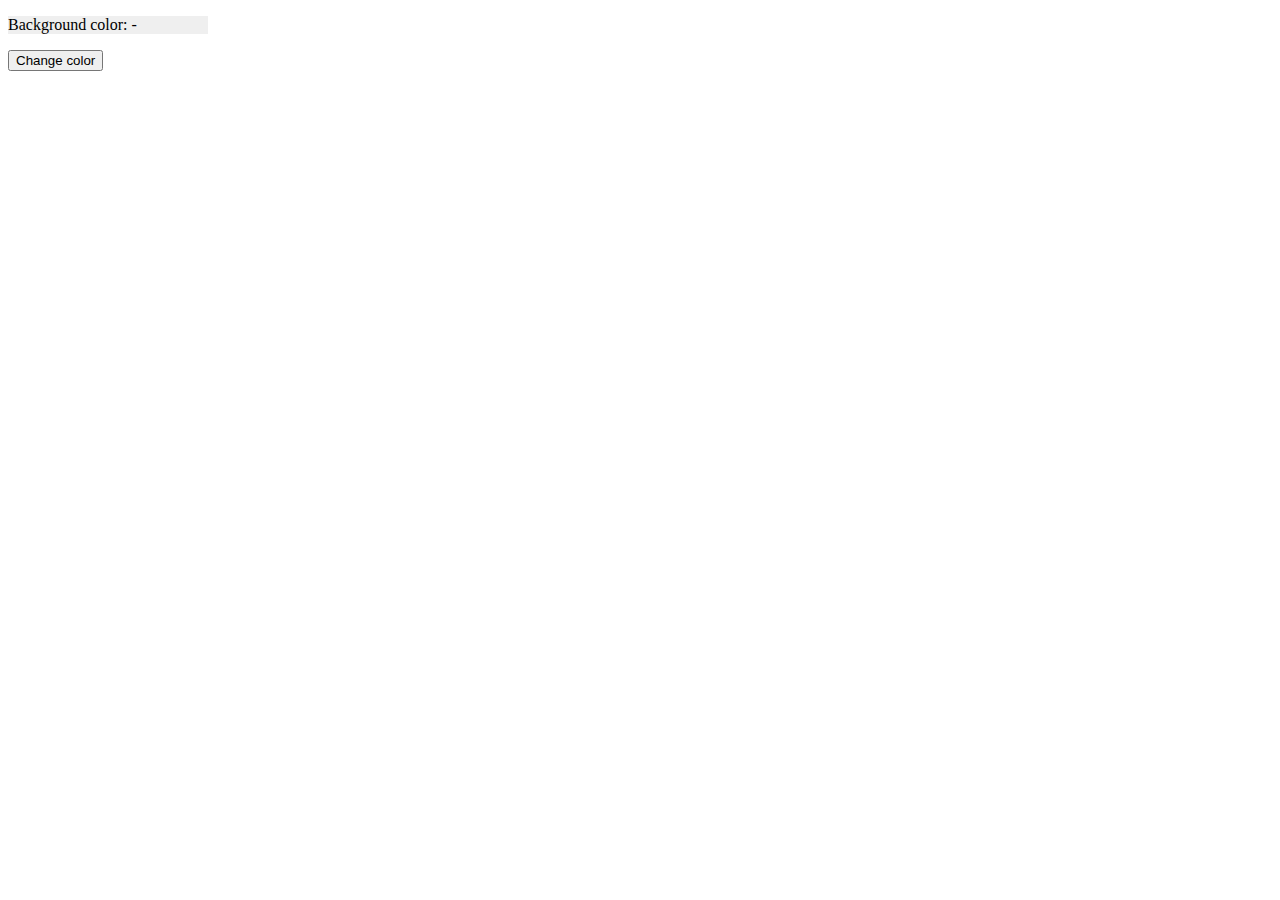
<file: index1.html>
<!DOCTYPE html>
<html lang="en">
  <head>
    <meta charset="UTF-8" />
    <meta name="viewport" content="width=device-width, initial-scale=1.0" />
    <title>Document</title>
  </head>
  <body>
    <div class="widget">
      <p style="background-color: #efefef; width: 200px">
        Background color:
        <span class="color">-</span>
      </p>
      <button type="button" class="change-color">Change color</button>
    </div>
    <script src="js/task-5.js"></script>
  </body>
</html>
</file>
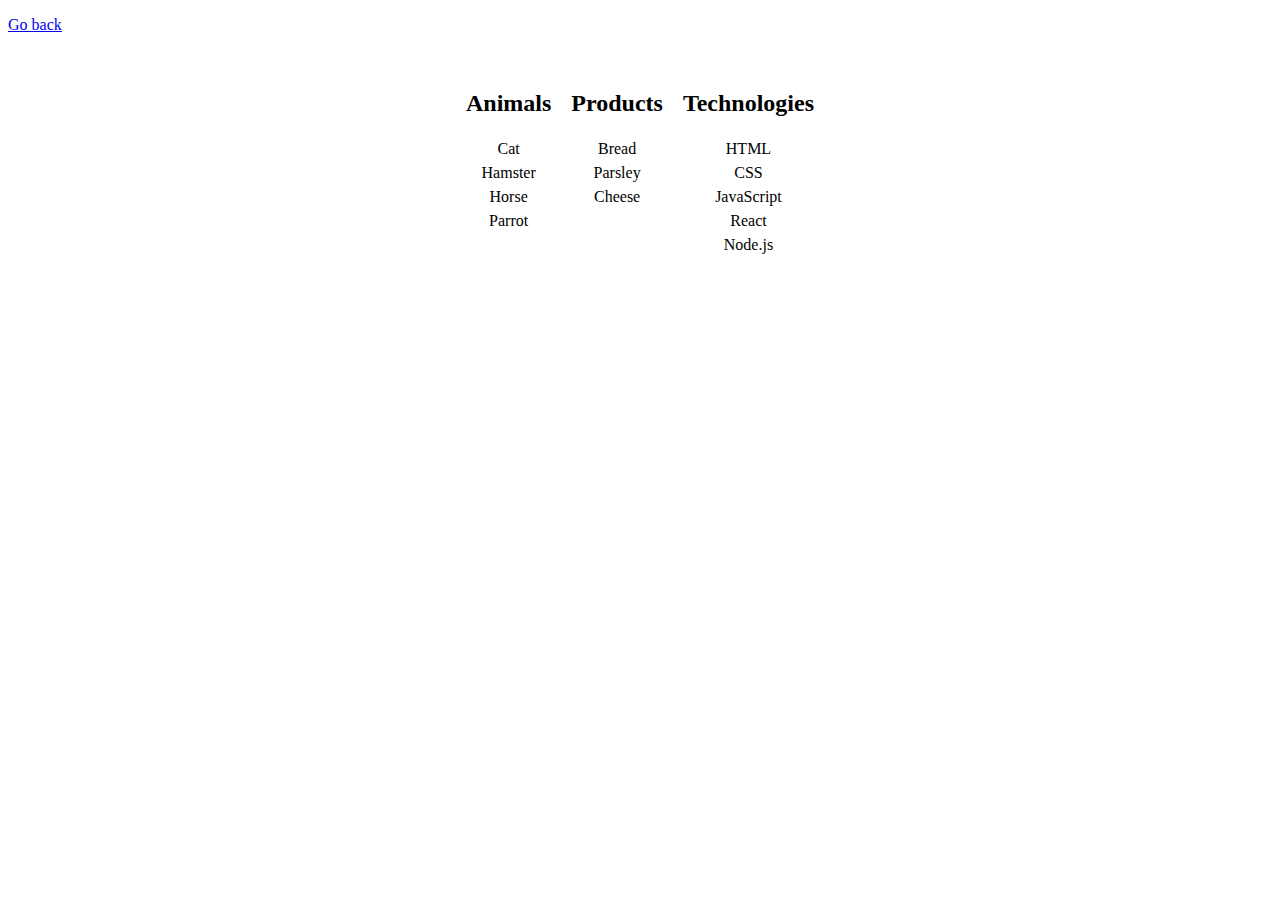
<file: task-1.html>
<!DOCTYPE html>
<html lang="en">
  <head>
    <meta charset="UTF-8" />
    <meta name="viewport" content="width=device-width, initial-scale=1.0" />
    <title>Task 1</title>
    <link rel="stylesheet" href="./css/common.css" />
  </head>
  <body>
    <p><a href="./index.html">Go back</a></p>
    <ul id="categories">
      <li class="item">
        <h2>Animals</h2>
        <ul>
          <li>Cat</li>
          <li>Hamster</li>
          <li>Horse</li>
          <li>Parrot</li>
        </ul>
      </li>
      <li class="item">
        <h2>Products</h2>
        <ul>
          <li>Bread</li>
          <li>Parsley</li>
          <li>Cheese</li>
        </ul>
      </li>
      <li class="item">
        <h2>Technologies</h2>
        <ul>
          <li>HTML</li>
          <li>CSS</li>
          <li>JavaScript</li>
          <li>React</li>
          <li>Node.js</li>
        </ul>
      </li>
    </ul>
    <script type="module" src="./js/task-1.js"></script>
  </body>
</html>
</file>
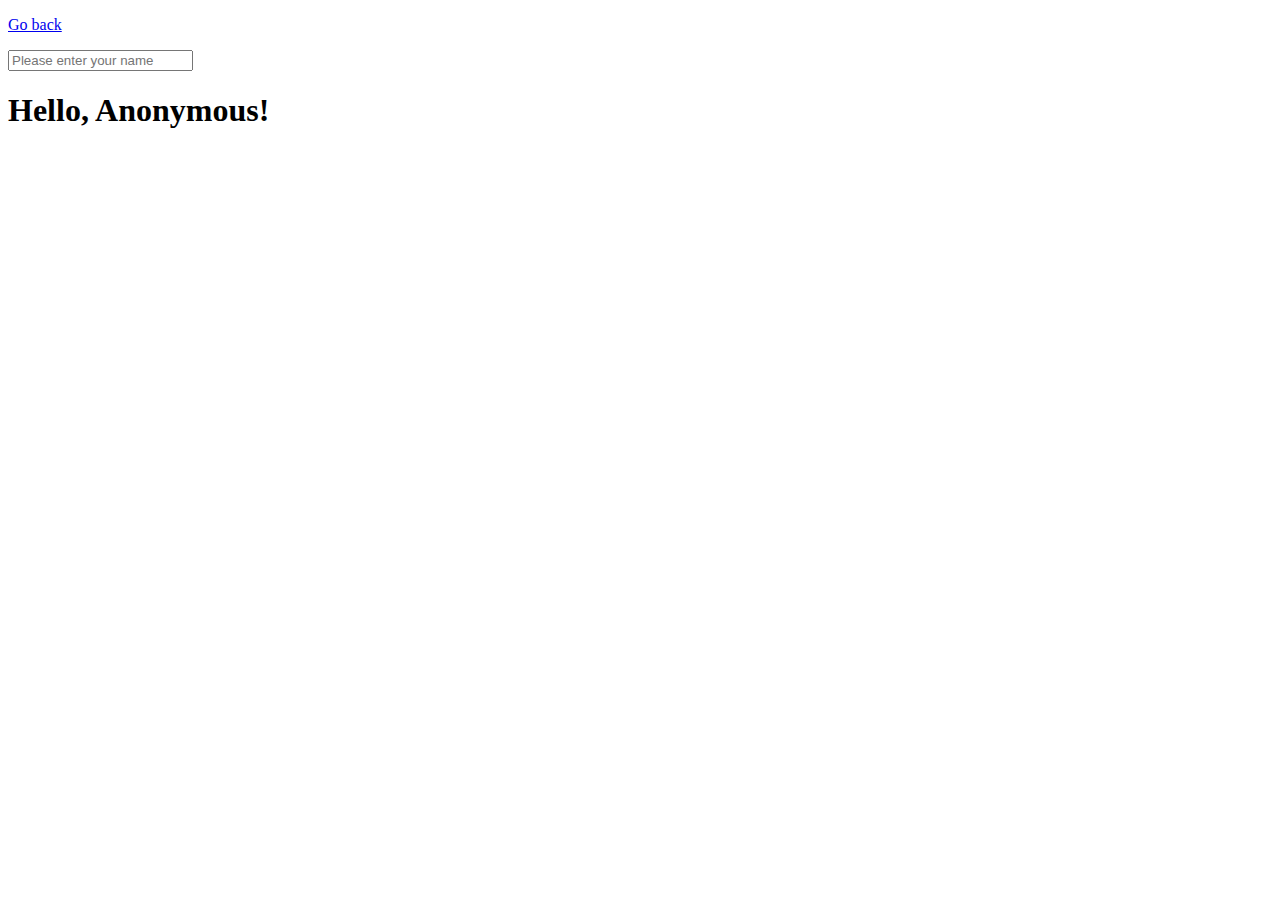
<file: task-3.html>
<!DOCTYPE html>
<html lang="en">
  <head>
    <meta charset="UTF-8" />
    <meta name="viewport" content="width=`, initial-scale=1.0" />
    <title>Task 3</title>
    <link rel="stylesheet" href="./css/common.css" />
  </head>
  <body>
    <p><a href="./index.html">Go back</a></p>
    <input type="text" id="name-input" placeholder="Please enter your name" />
    <h1>Hello, <span id="name-output">Anonymous</span>!</h1>
    <script type="module" src="./js/task-3.js"></script>
  </body>
</html>
</file>
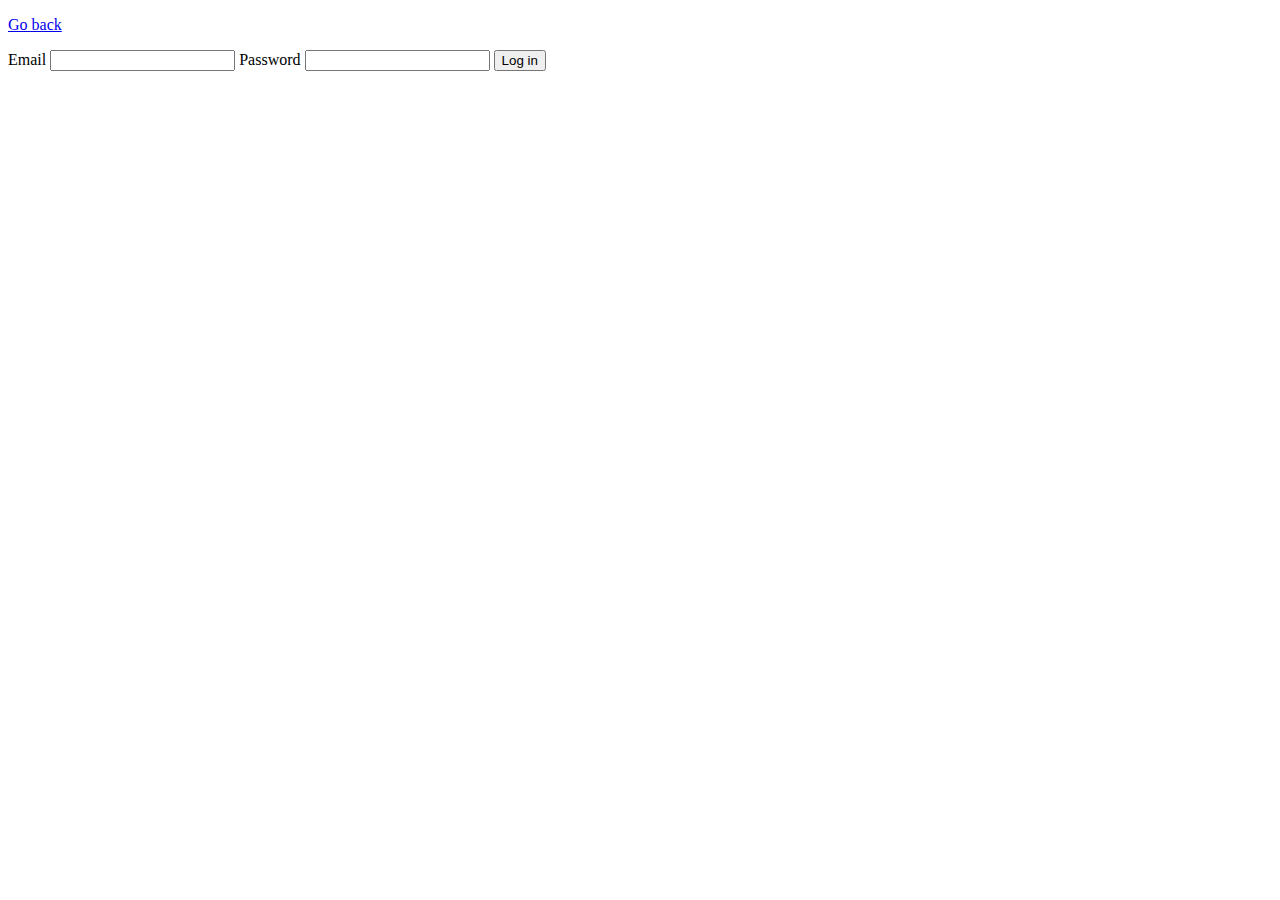
<file: task-4.html>
<!DOCTYPE html>
<html lang="en">
  <head>
    <meta charset="UTF-8" />
    <meta name="viewport" content="width=device-width, initial-scale=1.0" />
    <title>Task 4</title>
    <link rel="stylesheet" href="./css/common.css" />
  </head>
  <body>
    <p><a href="./index.html">Go back</a></p>
    <form class="login-form">
      <label>
        Email
        <input type="email" name="email" />
      </label>
      <label>
        Password
        <input type="password" name="password" />
      </label>
      <button type="submit">Log in</button>
    </form>
    <script type="module" src="./js/task-4.js"></script>
  </body>
</html>
</file>
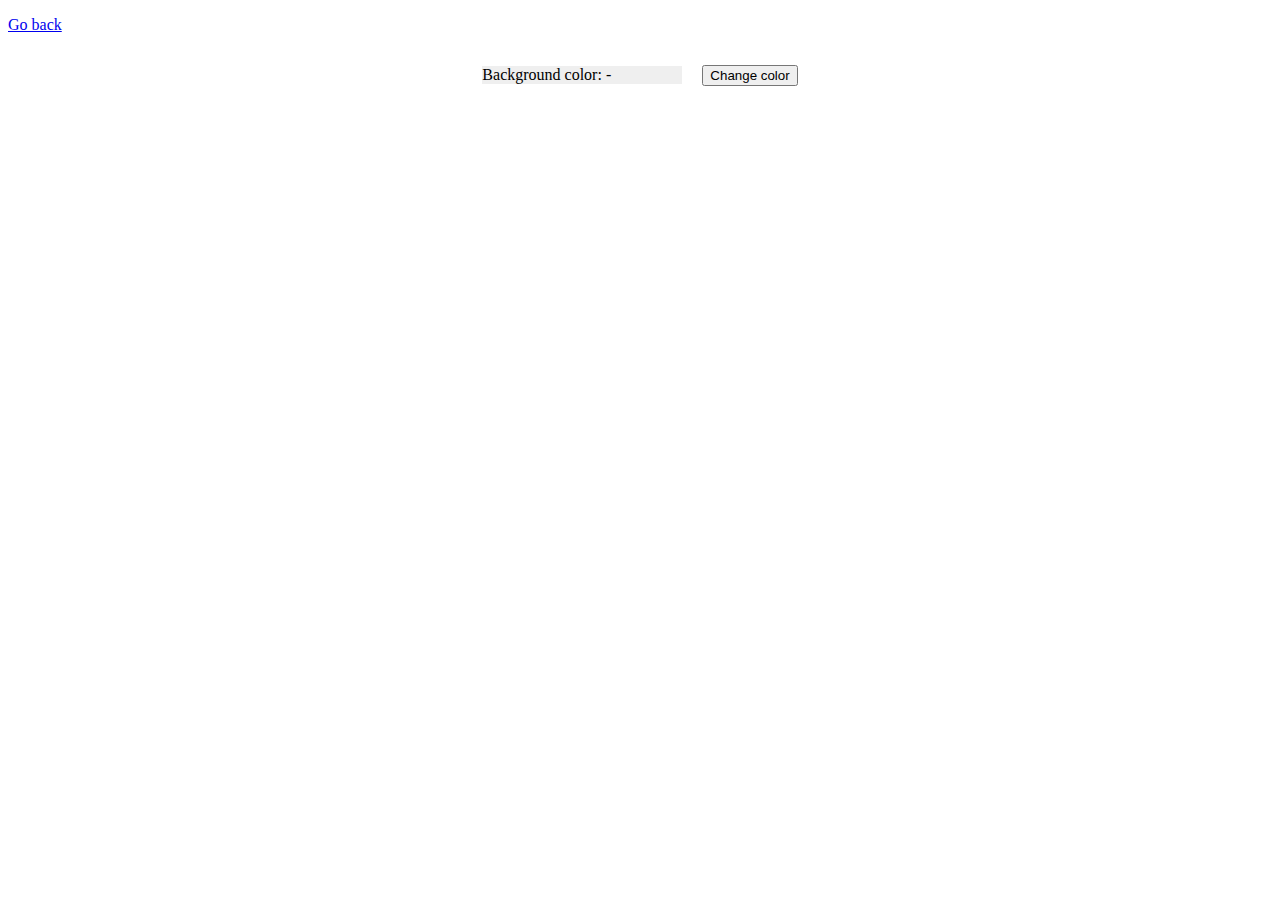
<file: task-5.html>
<!DOCTYPE html>
<html lang="en">
  <head>
    <meta charset="UTF-8" />
    <meta name="viewport" content="width=device-width, initial-scale=1.0" />
    <title>Task 5</title>
    <link rel="stylesheet" href="./css/common.css" />
  </head>
  <body>
    <p><a href="./index.html">Go back</a></p>
    <div class="widget">
      <p style="background-color: #efefef; width: 200px">
        Background color:
        <span class="color">-</span>
      </p>
      <button type="button" class="change-color">Change color</button>
    </div>
    <script type="module" src="./js/task-5.js"></script>
  </body>
</html>
</file>
<file: css/common.css>
img{
    display: block;
}
ul,li{
    list-style-type: none;
    margin: 0;
    padding: 0;
    text-align: center;
}
#categories{
    display: flex;
    justify-content: center;
    align-items: start;
    gap: 20px;
    list-style-type: none;
    padding: 20px;
    cursor: pointer;
}
#categories .item ul li{
    padding: 3px;
}

.gallery{
    margin: 0 auto;
    max-width: 1280px;
    padding: 20px;
    border: 1px solid #3e3e3e;
    border-radius: 10px;
    display: flex;
    justify-content: center;
    align-items: center;
    gap: 20px;
    flex-wrap: wrap;

}
.gallery img:hover, .gallery img:focus{
    cursor: pointer;
    transform: scale(1.1);
    transition: transform 0.3s ease;
}
.gallery li{
    flex-basis: calc((100%-40px)/3);
}
.wrapper{
    margin: 0 auto;
    display: flex;
    justify-content: center;
    align-items: center;
    gap:20px;
}
.widget{
    display: flex;
    align-items: center;
    justify-self: center;
    gap: 20px;
}
</file>
